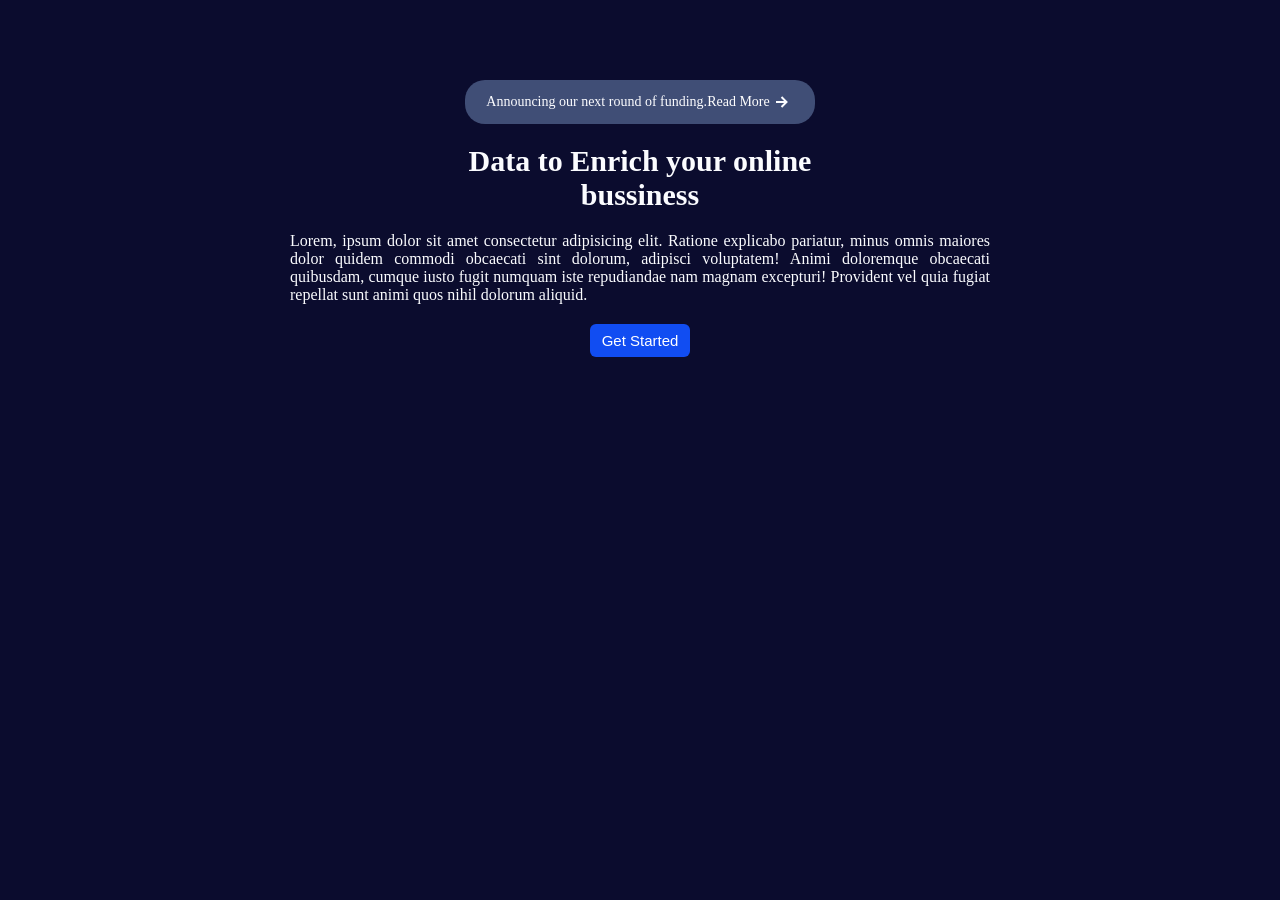
<file: flex/index.html>
<!DOCTYPE html>
<html lang="en">
<head>
    <meta charset="UTF-8">
    <meta name="viewport" content="width=device-width, initial-scale=1.0">
    <link rel="stylesheet" href="indexs.css">
    <title>Document</title>
</head>
<body>
    <div class="container">
        <div class="announcement">
            <p>Announcing our next round of funding. <a href="#" style="color: white;"> Read More</a>
                <svg width="24" height="24" fill="currentColor" viewBox="0 0 24 24" >
                <!--Boxicons v3.0.8 https://boxicons.com | License  https://docs.boxicons.com/free-->
                <path d="M6 13h8.09l-3.3 3.29 1.42 1.42 5.7-5.71-5.7-5.71-1.42 1.42 3.3 3.29H6z"></path>
            </svg></p>
        </div>
        <h1>Data to Enrich your online bussiness</h1>
        <p>Lorem, ipsum dolor sit amet consectetur adipisicing elit. Ratione explicabo pariatur, minus
        omnis maiores dolor quidem commodi obcaecati sint dolorum, adipisci voluptatem! Animi
        doloremque obcaecati quibusdam, cumque iusto fugit numquam iste repudiandae nam magnam
        excepturi! Provident vel quia fugiat repellat sunt animi quos nihil dolorum aliquid.</p>
        <button>Get Started</button>
    </div>
</body>
</html>
</file>
<file: flex/indexs.css>
* {
    margin: 0;
    padding: 0;
    box-sizing: border-box;
}

body {
    background-color: rgb(11, 12, 46);
}

.container {
    display: flex;
    flex-direction: column;
    margin: 80px;
}

.container h1{
    color: rgb(251, 252, 255);
    text-align: center;
    font-size: 30px;
    font-weight: bold;
    width: 350px;
    margin-left: auto;
    margin-right: auto;
    margin-bottom: 20px;
    margin-top: 20px;
    justify-content: center;
    align-items: center;
}

.container p{
    color: rgb(251, 252, 255);
    text-align: justify;
    width: 700px;
    margin-left: auto;
    margin-right: auto;
    justify-content: center;
    align-items: center;
}

.announcement{
    color: rgb(251, 252, 255);
    display: flex;
    justify-content: center;
    align-items: center;
    width: 350px;
    margin-left: auto;
    margin-right: auto;
    border: 0px;
    background-color: rgb(64, 78, 118);
    border-radius: 20px; 
    padding: 10px 10px;
}

.announcement p{
    display: flex;
    font-size: 14px;
    line-height: 1.4;
    text-align: center;
}

.bold{
    font-weight: bold;
}

.container button{
    background-color: rgb(17, 77, 242);
    color: #ffffff;
    border: none;
    margin-left: auto;
    margin-right: auto;
    border-radius: 6px; 
    padding: 8px 12px;
    font-size: 15px;
    margin-top: 20px;
}

a{
    text-decoration: none;
}

.announcement svg{
    display: block;
    flex-shrink: 0;
}
</file>
